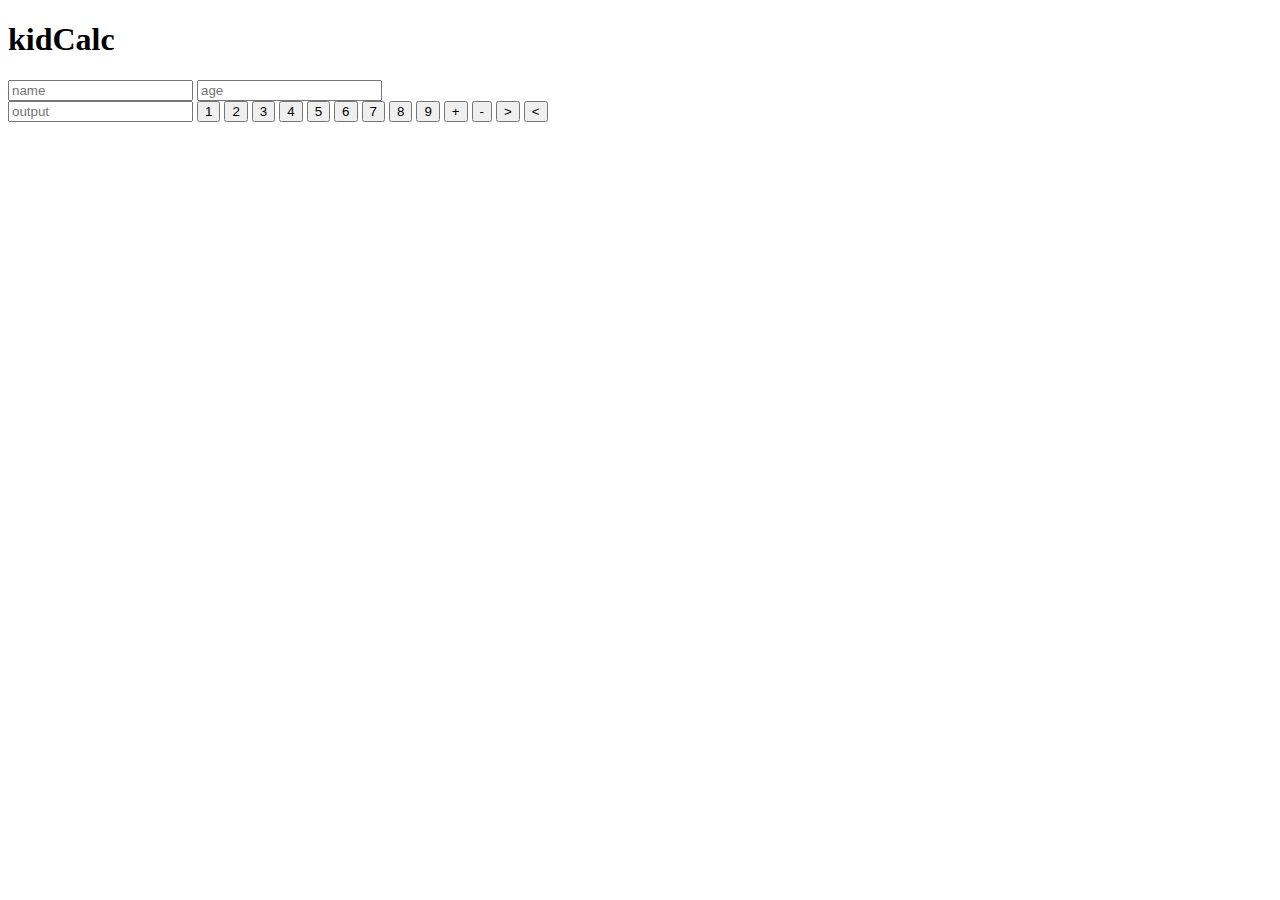
<file: index.html>
<!DOCTYPE html>
<html lang="en">
<head>
    <meta charset="UTF-8">
    <meta name="viewport" content="width=device-width, initial-scale=1.0">
    <title>kidcalc</title>
    <link rel="stylesheet" href="O:\src\kidCalc\assets\style.css">
</head>
<body>   
 <h1>kidCalc</h1>
    <div class="inputs">
        <input  type="text" placeholder="name">
        <input  type="number" minlength="2" placeholder="age">
    </div>
    <div class="calc">
        <input type="number" placeholder="output">
        <button>1</button>
        <button>2</button>
        <button>3</button>
        <button>4</button>
        <button>5</button>
        <button>6</button>
        <button>7</button>
        <button>8</button>
        <button>9</button>
        <button>+</button>
        <button>-</button>
        <button>></button>
        <button><</button>
    </div>
</body>
</html>
</file>
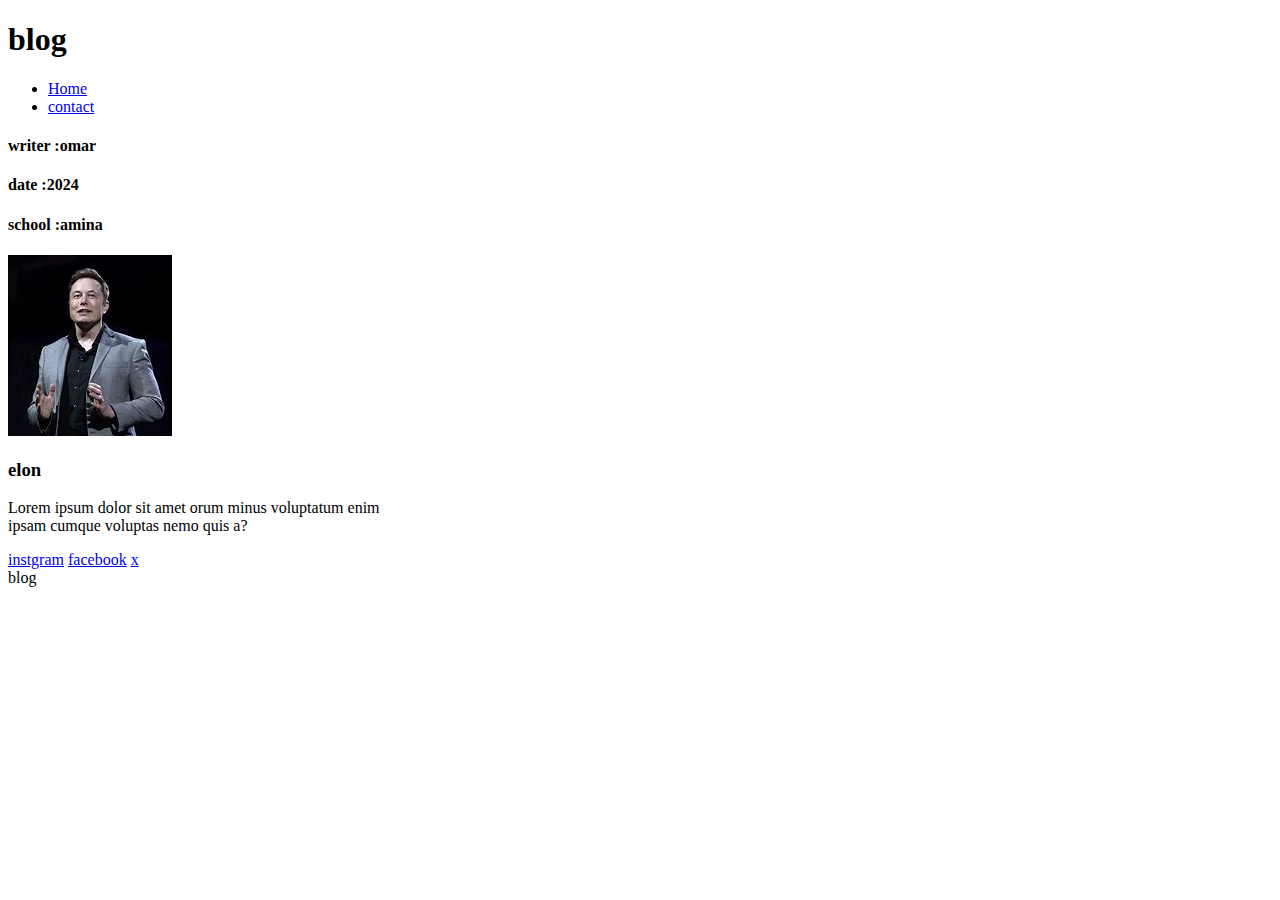
<file: bost1.html>
<!DOCTYPE html>
<html lang="en">
<head>
    <meta charset="UTF-8">
    <meta name="viewport" content="width=device-width, initial-scale=1.0">
    <title>blog</title>
    <link rel="stylesheet" href="O:\src\blog-posts\css\bost.css">
</head>
<body>
    <h1>blog</h1>
    <ul>
        <li><a href="#">Home</a></li>
        <li><a href="#">contact</a></li>
      </ul>
      <h4>writer :omar</h4>
      <h4>date :2024</h4>
      <h4>school :amina </h4>
      <img class="elon" src="download.jfif" alt="">
      <h3>elon</h3>
      <p>Lorem ipsum dolor sit amet  orum minus voluptatum enim  <br>ipsam cumque voluptas nemo quis a? </p>
      <a href="#">instgram</a>
      <a href="#">facebook</a>
      <a href="#">x</a>
      <footer>blog</footer>
    </body>
</html>
</file>
